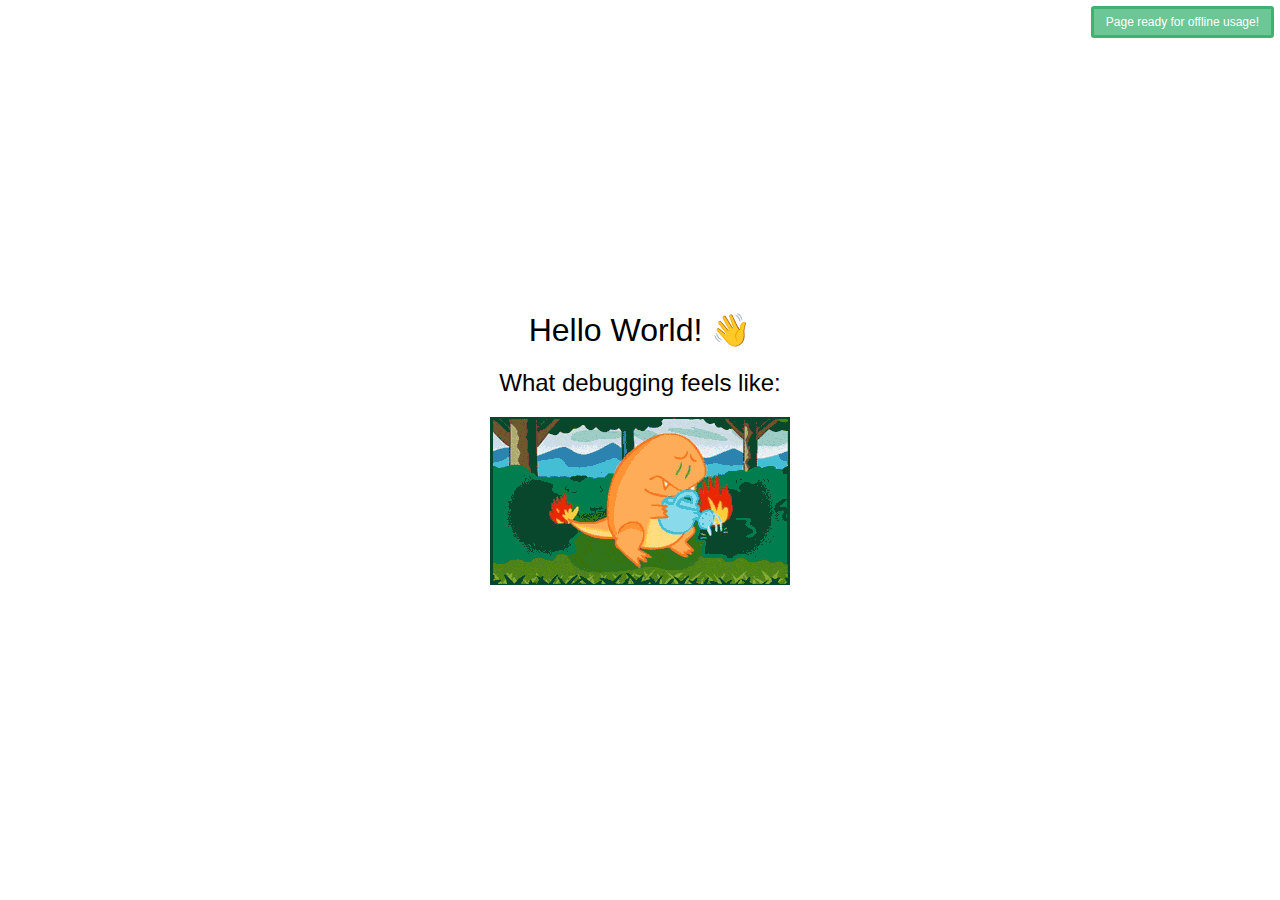
<file: index.html>
<!DOCTYPE html>
<html lang="en">
<head>
	<meta charset="UTF-8">
	<meta name="viewport" content="width=device-width, initial-scale=1">
	<link rel="manifest" href="manifest.json">
	<title>ServiceWorker Demo</title>
</head>
<body>
	<div>
		<h1>Hello World! 👋</h1>
		<h2>What debugging feels like:</h2>
		<img src="debugging.gif" alt="debugging">
		<div class="offline-message hidden">Page ready for offline usage!</div>
	</div>
	<link rel="stylesheet" href="style.css">
	<script src="bundle.js"></script>
</body>
</html>
</file>
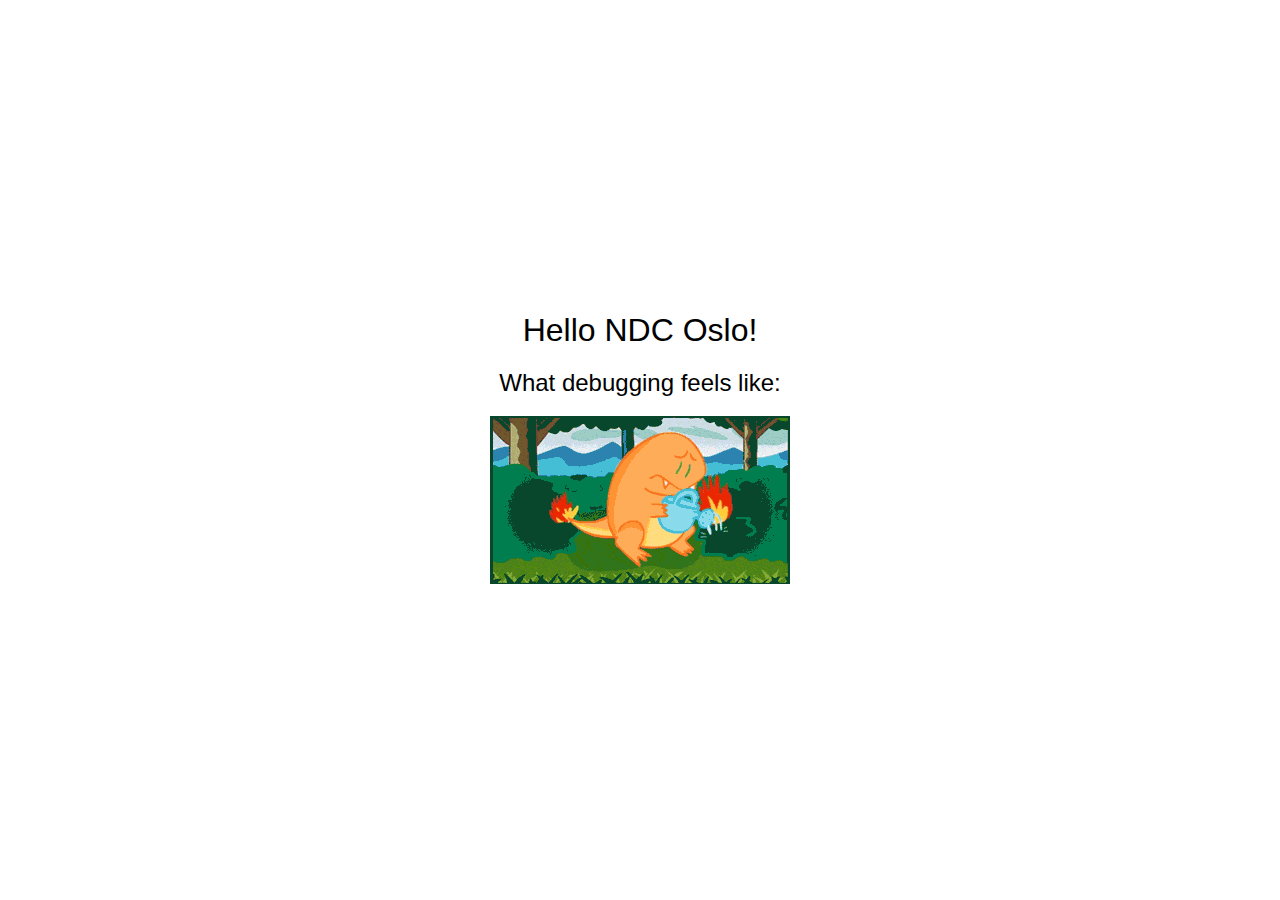
<file: fullscreen/index.html>
<!DOCTYPE html>
<html lang="en">
<head>
	<meta charset="UTF-8">
	<link rel="manifest" href="manifest.json">
	<title>Fullscreen Manifest</title>
</head>
<body>
	<div>
		<h1>Hello NDC Oslo!</h1>
		<h2>What debugging feels like:</h2>
		<img src="../debugging.gif" alt="debugging">
	</div>
	<link rel="stylesheet" href="../style.css">
	<script src="../bundle.js"></script>
</body>
</html>
</file>
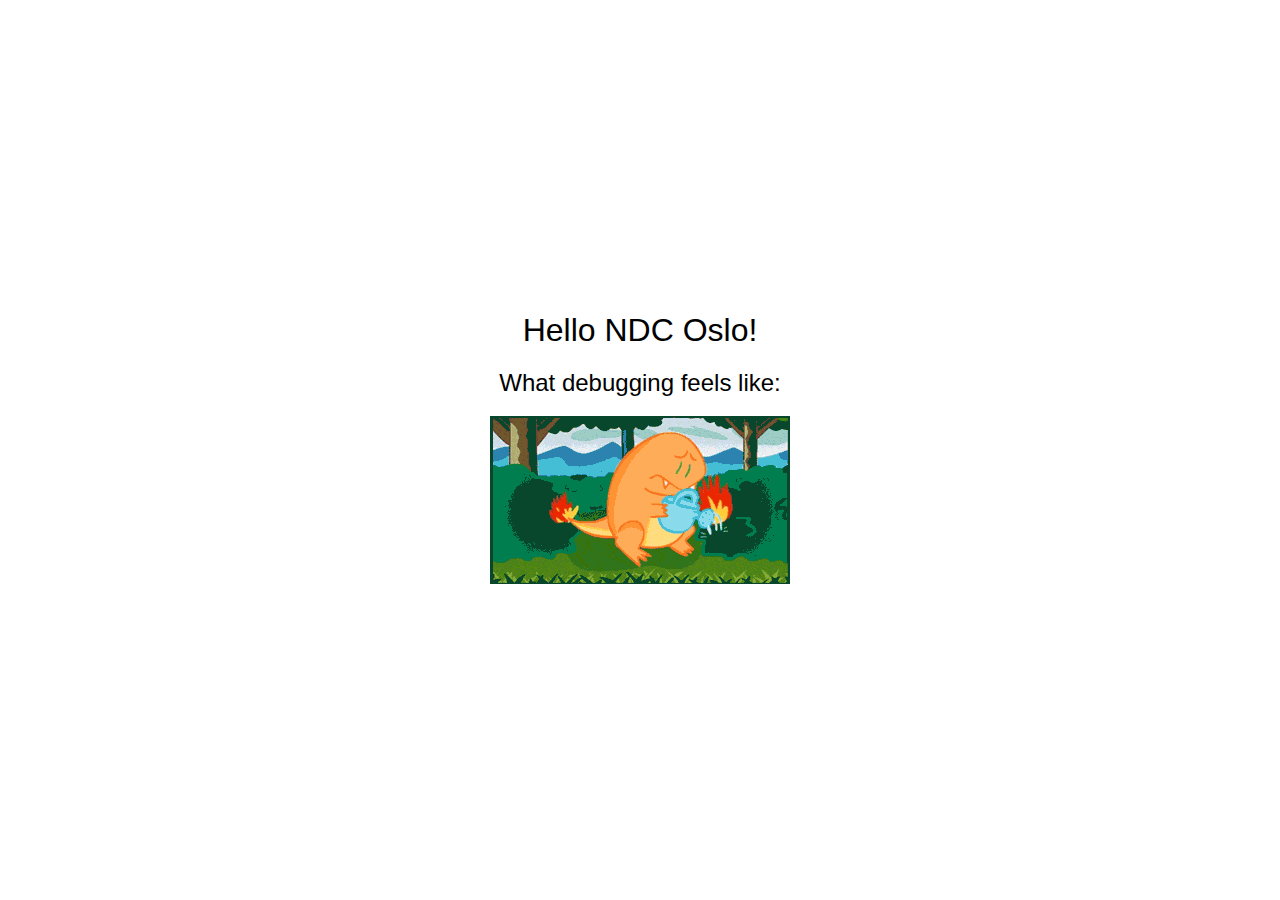
<file: minimal-ui/index.html>
<!DOCTYPE html>
<html lang="en">
<head>
	<meta charset="UTF-8">
	<link rel="manifest" href="manifest.json">
	<title>Minimal UI Manifest</title>
</head>
<body>
	<div>
		<h1>Hello NDC Oslo!</h1>
		<h2>What debugging feels like:</h2>
		<img src="../debugging.gif" alt="debugging">
	</div>
	<link rel="stylesheet" href="../style.css">
	<script src="../bundle.js"></script>
</body>
</html>
</file>
<file: style.css>
html,
body {
	width: 100%;
	height: 100%;
	margin: 0;
	padding: 0;
}

body {
	display: flex;
	justify-content: center;
	align-items: center;
	font-family: Helvetica, Arial, sans-serif;
	text-align: center;
}

h1 {
	margin: 0;
	font-weight: 300;
	width: 100%;
}

h2 {
	font-weight: 300;
}

img {
	max-width: 400px;
	width: 100%;
	margin: 0 auto;
}

.offline-message {
	position: absolute;
	top: 0.5em;
	right: 0.5em;
	padding: 0.5em 1em;
	background-color: rgba(60, 179, 113, 0.75);
	border: 3px solid rgb(60, 179, 113);
	border-radius: 3px;
	color: white;
	opacity: 1;
	font-size: 0.75em;
	transition: opacity 250ms ease-out;
}

.hidden {
	opacity: 0;
}
</file>
